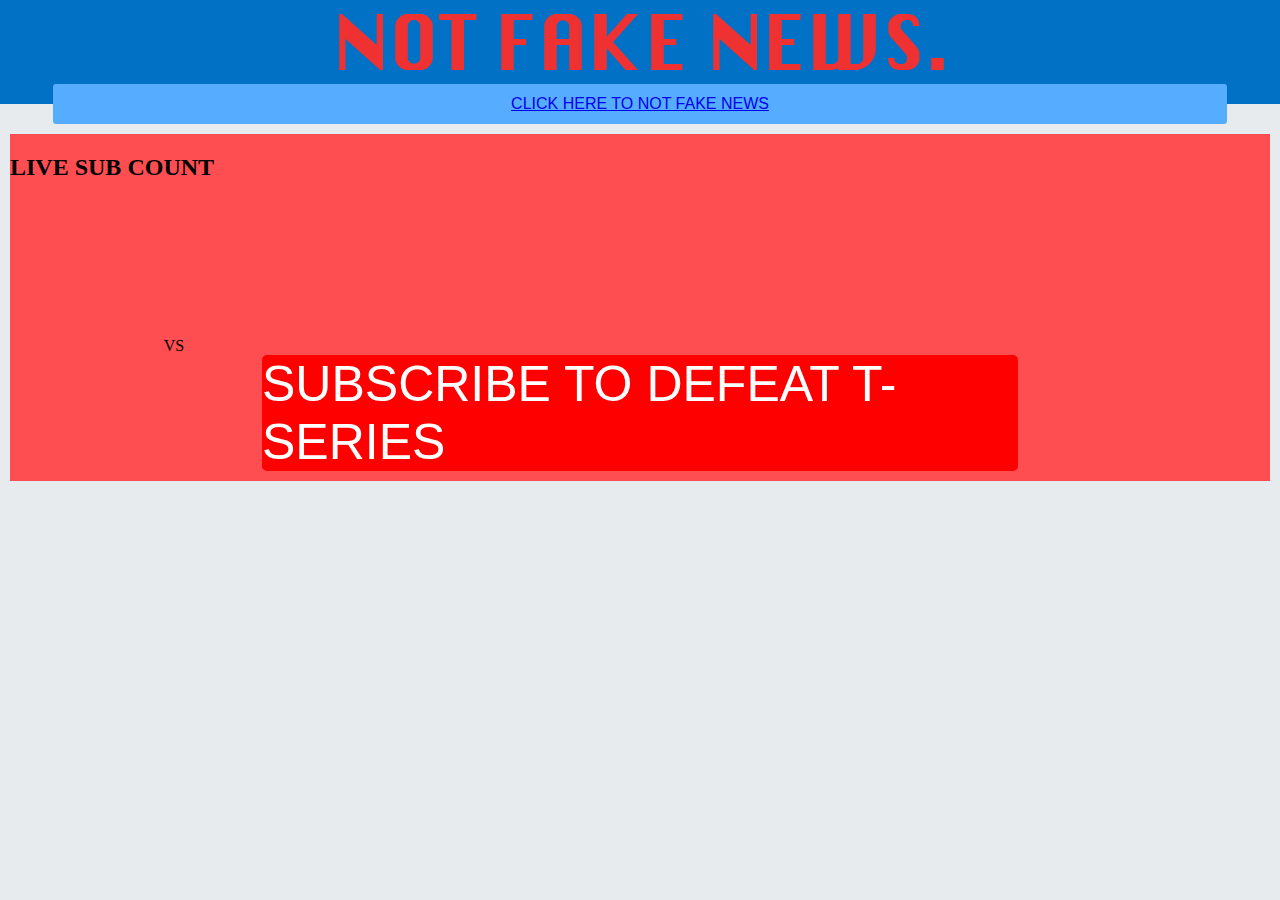
<file: index.html>
<!DOCTYPE html>
<html>
<head>
	<title>NOT FAKE NEWS!!!!!</title>
	<link rel="stylesheet" href="./NotFakeNews/static/theme.css">
	<link rel="shortcut icon" href="./NotFakenews/static/images/NFN_LOGO.ico">
	<script src="https://code.jquery.com/jquery-1.10.2.js"></script>
</head>
	<body>
		<div class="logo">
    			<img src="./NotFakeNews/static/images/nfnLOGO.png" alt="NOT FAKE NEWS." />
		</div>
		<div class="navbar"></div>
		<div class="wrapper">
			<div class="content">
			  <a href="./NotFakeNews/">CLICK HERE TO NOT FAKE NEWS</a>
				</div>
				
				<div id="subcount">
					<h2>
						LIVE SUB COUNT
					</h2>
					<iframe id="fr" src="https://widget.socialblade.com/widget?v=2&amp;u=pewdiepie" style="overflow: hidden; height: auto; width: 150px; border: 0;" scrolling="no" frameborder="0" name="fr"></iframe> VS
					<iframe id="fr2" src="https://widget.socialblade.com/widget?v=2&amp;u=tseries" style="overflow: hidden; height: auto; width: 150px; border: 0;" scrolling="no" frameborder="0" name="fr2"></iframe>
					<a href="https://www.youtube.com/user/pewdiepie?sub_confirmation=1" id="subscribe" target="_blank" name="subscribe">SUBSCRIBE TO DEFEAT T-SERIES</a>
				</div>
			</div>
		</div>
		<script>
			includeHTML();
		</script>

	</body>
	
</html>
</file>
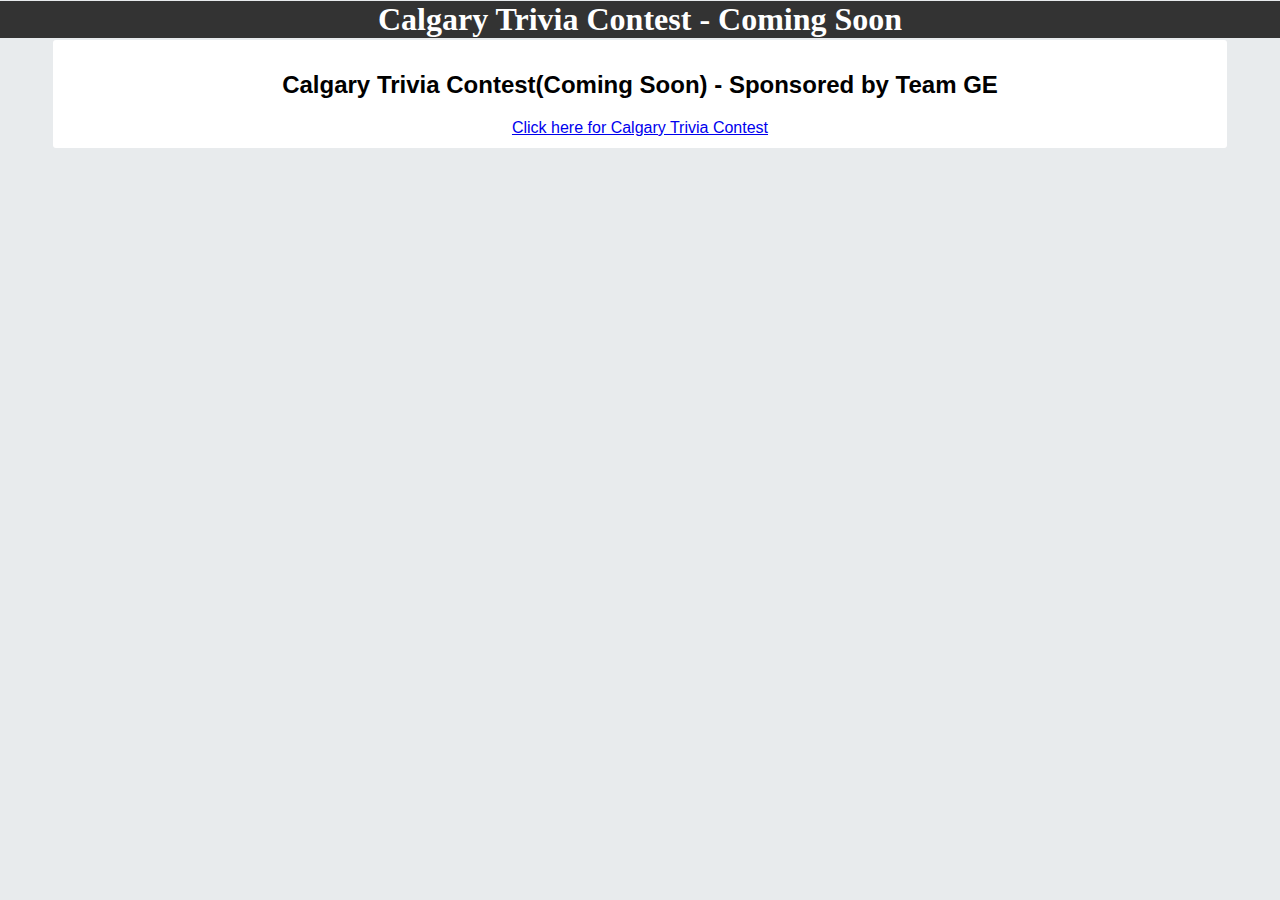
<file: ctc.html>
<!DOCTYPE html>
<html>
<head>
	<title>Calgary Trivia Contest (Coming Soon)</title>
	<link rel="stylesheet" href="./ctc/static/ctc.css">
	<link rel="shortcut icon" href="./ctc/static/images/NFN_LOGO.ico">
	<script src="https://code.jquery.com/jquery-1.10.2.js"></script>

</head>
	<body>
		<div class="logo">
			<h1>Calgary Trivia Contest - Coming Soon</h1>
		</div>
		<div class="navbar"></div>
		<div class="wrapper">
			<div class="content">
				<h2>Calgary Trivia Contest(Coming Soon) - Sponsored by Team GE</h2>
			  <a href="./ctc/pages/ctc">Click here for Calgary Trivia Contest</a>
				</div>
			
			</div>
		</div>
	</div>


	</body>
	
</html>
</file>
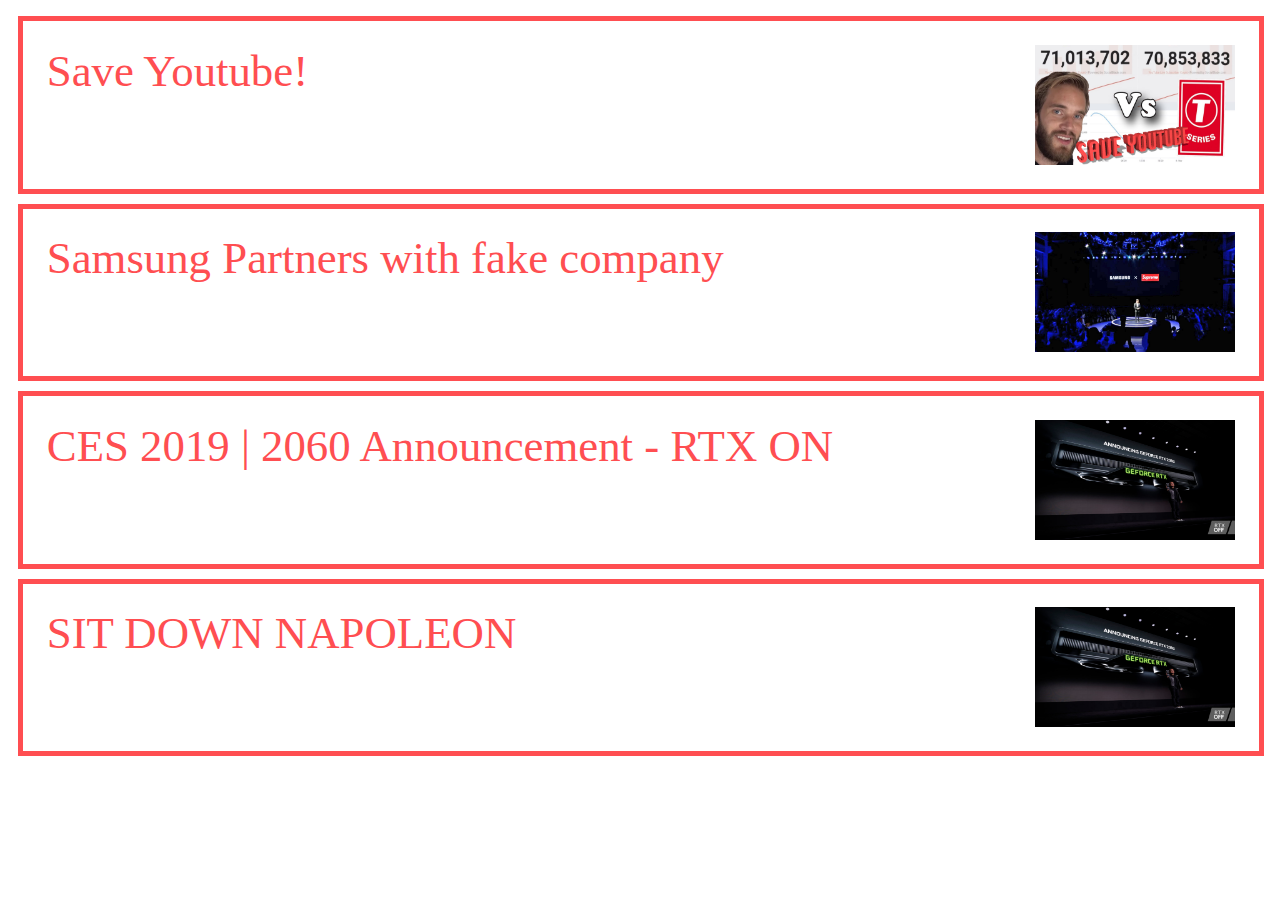
<file: NotFakeNews/links.html>
<!DOCTYPE html>
<html>
<head>
	<title>NOT FAKE NEWS!!!!!</title>
	<link rel="stylesheet" href="./static/links.css">
</head>
	<body>
		<div class="links">
			<ul style="position: relative; list-style-type: none; width: 94%; display: block; padding: 0px;" >
				<li><a href="./articles/save-youtube.html" id="boxstyle" style="border-style: solid; border-width: 5px; padding: 2%;" target="_top">Save Youtube!<img src="./static/images/save youtube.jpg" height="120px" width="200px" style="vertical-align:middle;"></a></li>
				<li><a href="./articles/samsung-partners-with-fake-supreme.html" id="boxstyle" style="border-style: solid; border-width: 5px; padding: 2%;" target="_top">Samsung Partners with fake company<img src="./static/images/dims.jpeg" height="120px" width="200px" style="vertical-align:middle;"></a></li>
				<li><a href="./articles/rtx-reveals.html" id="boxstyle" style="border-style: solid; border-width: 5px; padding: 2%;" target="_top">CES 2019 | 2060 Announcement - RTX ON <img src="./static/images/2060off.jpg" height="120px" width="200px" style="vertical-align:middle;"></a></li>
				<li><a href="./articles/sitdownnapoleon.html" id="boxstyle" style="border-style: solid; border-width: 5px; padding: 2%;" target="_top">SIT DOWN NAPOLEON<img src="./static/images/2060off.jpg" height="120px" width="200px" style="vertical-align:middle;"></a></li>
			</ul>
		</div>
		
	</body>
</html>
</file>
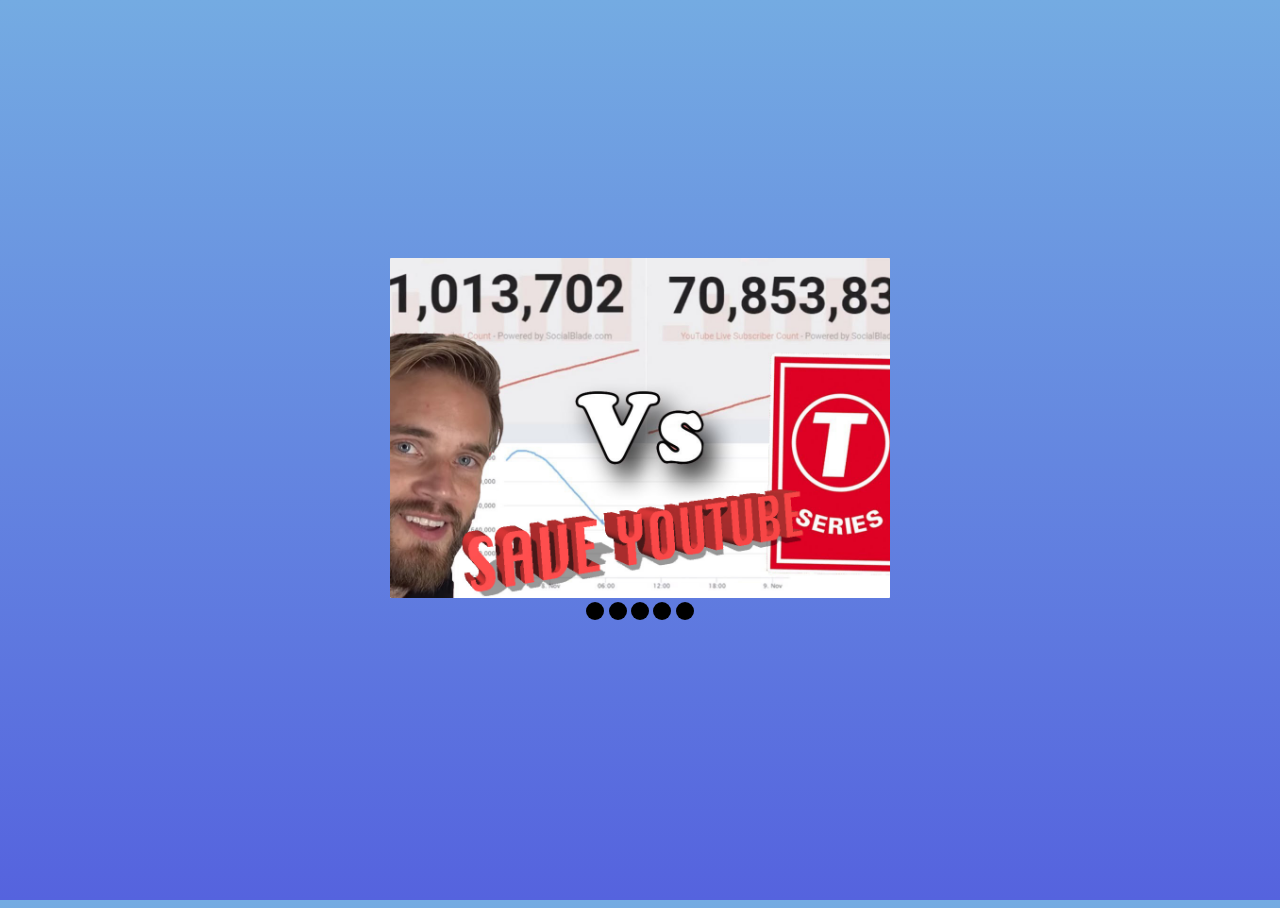
<file: NotFakeNews/newsSlider.html>
<!DOCTYPE html>
<html>
<head>
	<title>NOT FAKE NEWS!!!!!</title>
	<link rel="stylesheet" href="./static/newsSlider.css">
</head>
	<body>
		<div class="slider">

 			<div class="slides">
 				<div id="slide-1">
 					<a href="./articles/save-youtube.html" target="_top"><img src="./static/images/save youtube.jpg"></a>
 				</div>
  				<div id="slide-2">
  					<a href="./articles/samsung-partners-with-fake-supreme.html" target="_top"><img src="./static/images/dims.jpeg"></a>
  				</div>
  				<div id="slide-3">
					<a href="./articles/rtx-reveals.html" target="_top"><img src="./static/images/rtx-off.jpg"></a>
 				</div>
 				<div id="slide-4">
 					4
  				</div>
				<div id="slide-5">
 					5
 				</div>
 			</div>
 			
 			<a href="#slide-1"></a>
			<a href="#slide-2"></a>
			<a href="#slide-3"></a>
			<a href="#slide-4"></a>
			<a href="#slide-5"></a>
 			
		</div>
		
	</body>
</html>
</file>
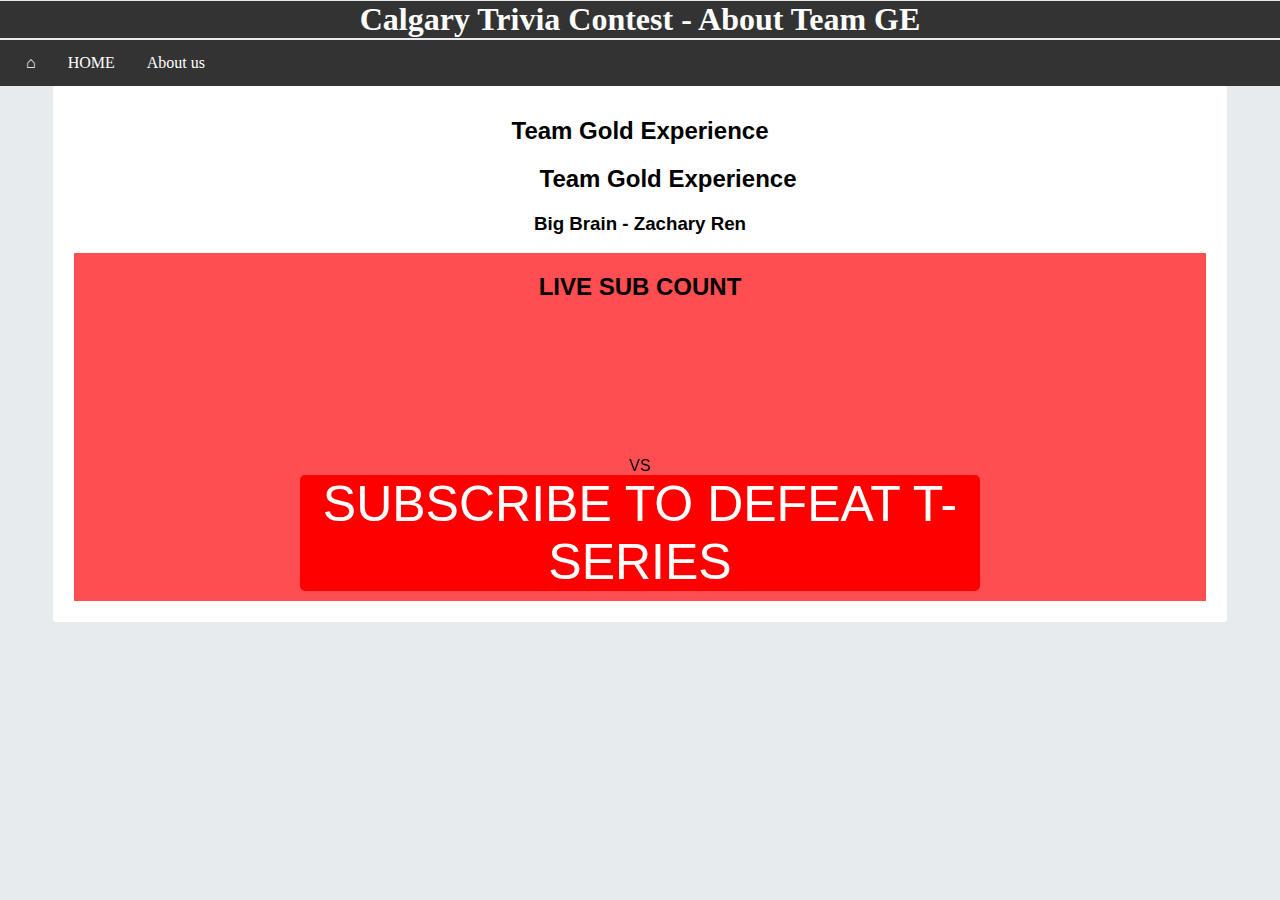
<file: ctc/pages/about.html>
<!DOCTYPE html>
<html>
<head>
	<title>CTC - About us</title>
	<link rel="stylesheet" href="../static/ctc.css">
	<link rel="stylesheet" href="../static/ctc.css">
	<link rel="shortcut icon" href="../static/images/NFN_LOGO.ico">
	
	<script src="https://code.jquery.com/jquery-1.10.2.js"></script>
	
	<script>
		$(function(){
 		$(".navbar").load("../navbar.html");
		});
	</script>
</head>
	<body>
		<div class="logo">
			<h1>Calgary Trivia Contest - About Team GE</h1>
		</div>
		<div class="navbar"></div>
		<div class="wrapper">
			<div class="content">
        				<h2>
						Team Gold Experience
					</h2>
				<div id="primary">
						<div class="img">
							
						</div>
					<h2>	
						&ensp; &ensp; &ensp; Team Gold Experience
					</h2>
											
					<h3>
					    Big Brain - Zachary Ren
					</h3>
				
				</div>
				<div id="subcount">
					<h2>
						LIVE SUB COUNT
					</h2>
					<iframe id="fr" src="https://widget.socialblade.com/widget?v=2&amp;u=pewdiepie" style="overflow: hidden; height: auto; width: 150px; border: 0;" scrolling="no" frameborder="0" name="fr"></iframe> VS
					<iframe id="fr2" src="https://widget.socialblade.com/widget?v=2&amp;u=tseries" style="overflow: hidden; height: auto; width: 150px; border: 0;" scrolling="no" frameborder="0" name="fr2"></iframe>
					<a href="https://www.youtube.com/user/pewdiepie?sub_confirmation=1" id="subscribe" target="_blank" name="subscribe">SUBSCRIBE TO DEFEAT T-SERIES</a>
				</div>
			</div>
		</div>
		<script>
			includeHTML();
		</script>

	</body>
	
</html>
</file>
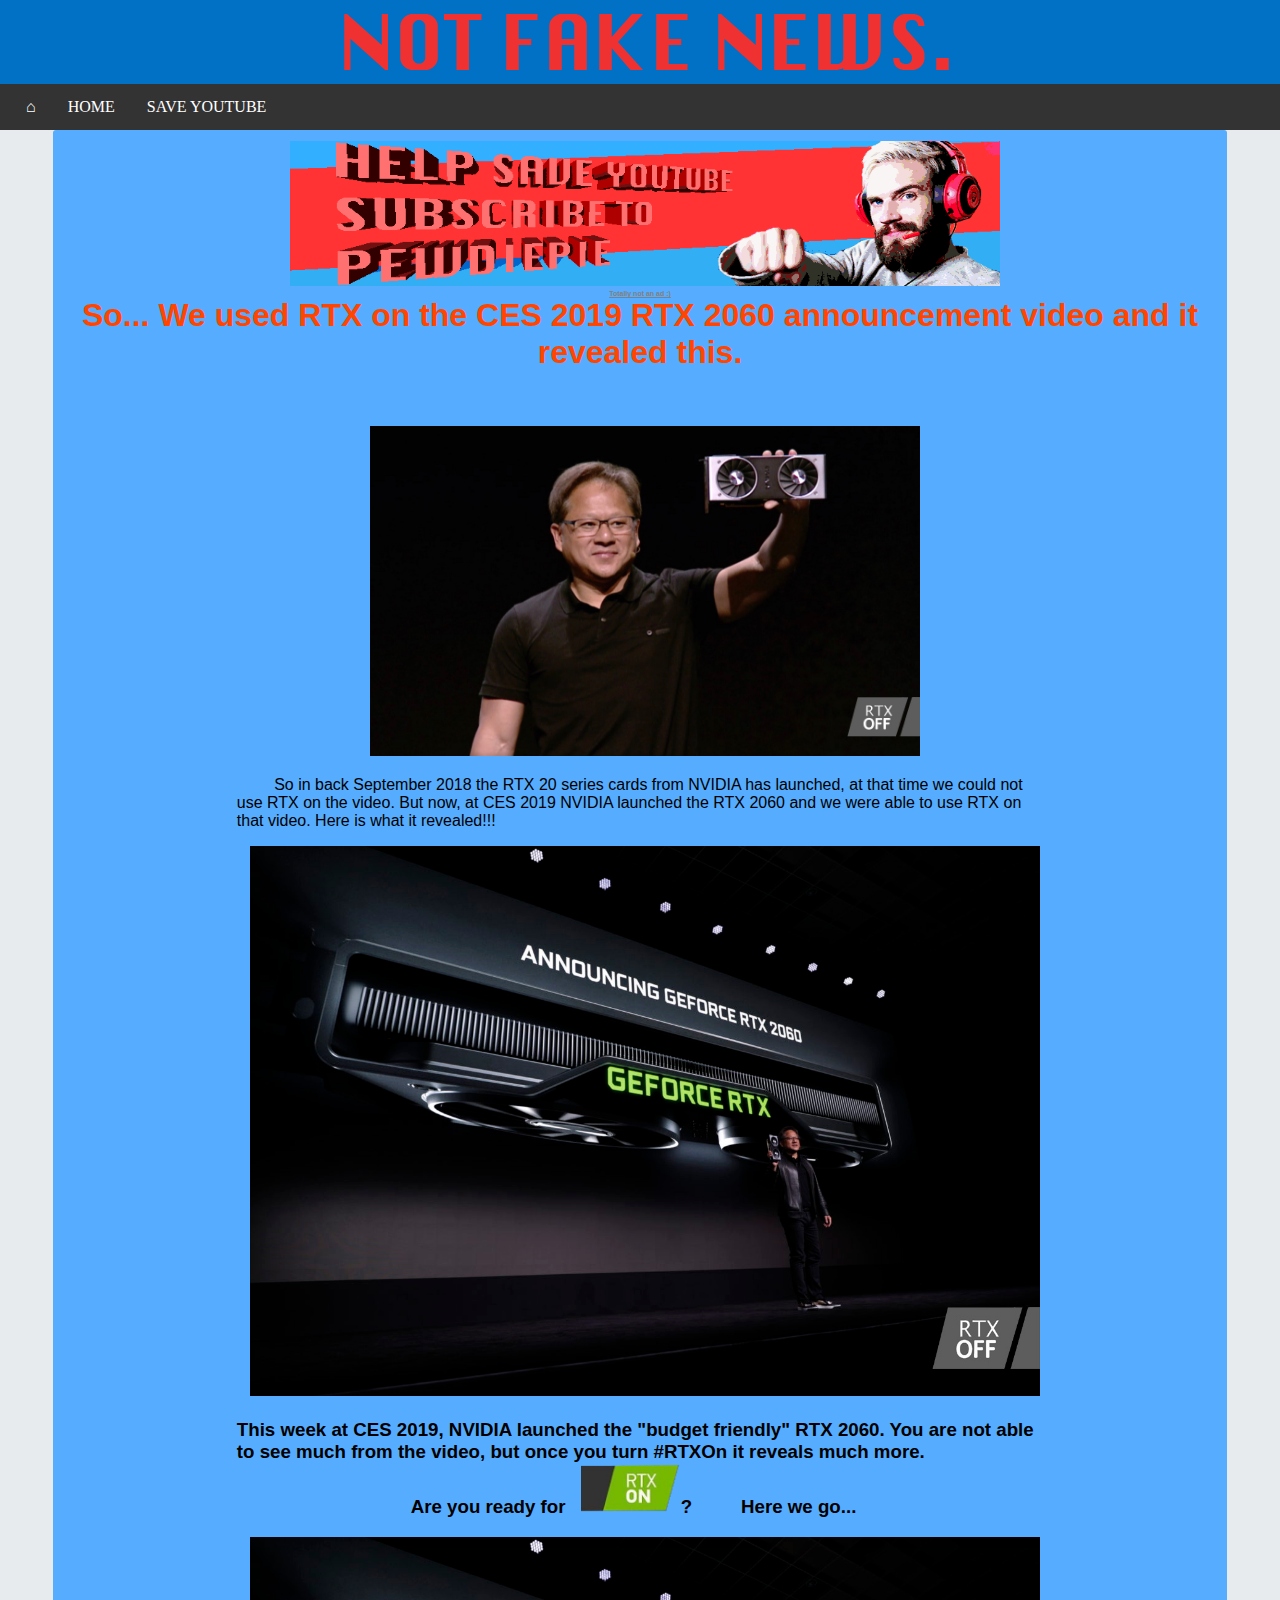
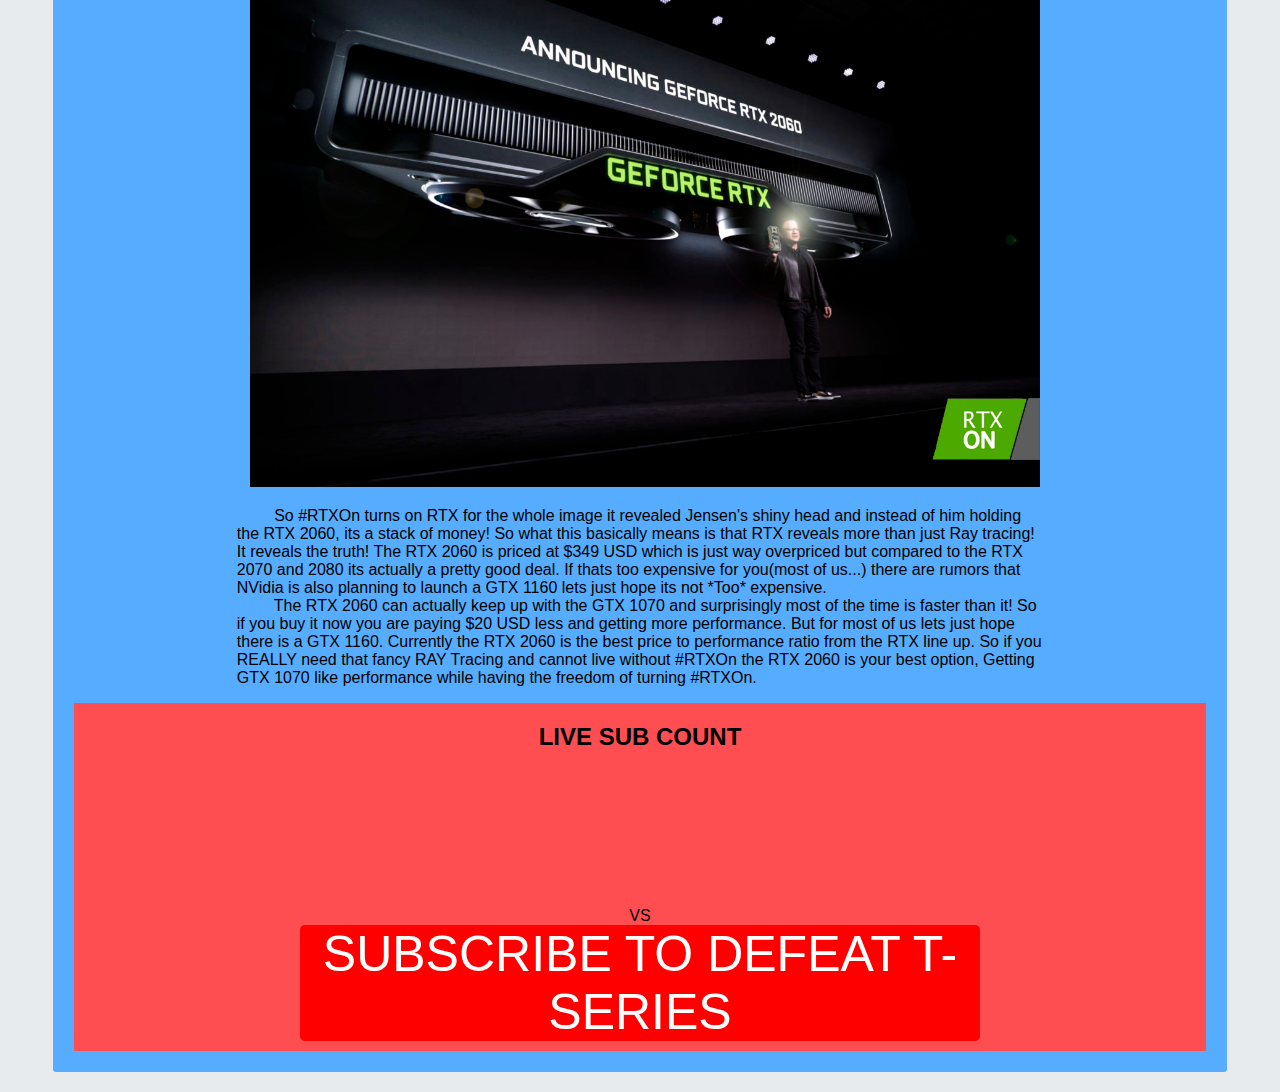
<file: NotFakeNews/articles/rtx-reveals.html>
<!DOCTYPE html>
<html>
<head>
	<title>NOT FAKE NEWS!!!!!</title>
	<link rel="stylesheet" href="../static/theme.css">
	<link rel="stylesheet" href="../static/articles/rtx-reveals.css">
	<link rel="shortcut icon" href="../static/images/NFN_LOGO.ico">
	
	<script src="https://code.jquery.com/jquery-1.10.2.js"></script>
	
	<script>
		$(function(){
 		$(".navbar").load("../navbar.html");
		});
	</script>
</head>
	<body>
		<div class="logo">
    			<img src="../static/images/nfnLOGO.png" alt="NOT FAKE NEWS." />
		</div>
		<div class="navbar"></div>
		<div class="wrapper">
			<div class="content">
					<a href="https://youtube.com/pewdiepie?sub_confirmation=1"><img src="../static/images/pewdiepie.png" alt="Subscribe to Pewdiepie" height="145px" width="710px"></a>
					<h6>Totally not an ad :)</h6>
					<h1>
						So... We used RTX on the CES 2019 RTX 2060 announcement video and it revealed this.
					</h1>
				<div id="primary">
					<p>
						&ensp; &ensp; &ensp;
					</p>
						<div class="img">
							<img src="../static/images/rtx-off.jpg" width="550px" height="330px">	
						</div>
					<p>	
						&ensp; &ensp; &ensp; So in back September 2018 the RTX 20 series cards from NVIDIA has launched, at that time we could not use RTX on the video. But now, at CES 2019 NVIDIA launched the RTX 2060 and we were able to use RTX on that video. Here is what it revealed!!!
					</p>
							<img src="../static/images/2060off.jpg" width="790px" height="550px">					
					<h3>
					This week at CES 2019, NVIDIA launched the "budget friendly" RTX 2060. You are not able to see much from the video, but once you turn #RTXOn it reveals much more.
					<br>&ensp; &ensp; &ensp; &ensp; &ensp; &ensp; &ensp; &ensp; &ensp; &ensp; &ensp; &ensp; Are you ready for <img src="../static/images/rtxon.png" width="100px" height="50px">? &ensp; &ensp; &ensp; Here we go...
					</h3>
					<img src="../static/images/2060on.png" width="790px" height="550px">
					<p>&ensp; &ensp; &ensp; So #RTXOn turns on RTX for the whole image it revealed Jensen's shiny head and instead of him holding the RTX 2060, its a stack of money! So what this basically means is that RTX reveals more than just Ray tracing! It reveals the truth! The RTX 2060 is priced at $349 USD which is just way overpriced but compared to the RTX 2070 and 2080 its actually a pretty good deal. If thats too expensive for you(most of us...) there are rumors that NVidia is also planning to launch a GTX 1160 lets just hope its not *Too* expensive.
					<br>&ensp; &ensp; &ensp; The RTX 2060 can actually keep up with the GTX 1070 and surprisingly most of the time is faster than it! So if you buy it now you are paying $20 USD less and getting more performance. But for most of us lets just hope there is a GTX 1160. Currently the RTX 2060 is the best price to performance ratio from the RTX line up. So if you REALLY need that fancy RAY Tracing and cannot live without #RTXOn the RTX 2060 is your best option, Getting GTX 1070 like performance while having the freedom of turning #RTXOn.
					</p>
				</div>
				<div id="subcount">
					<h2>
						LIVE SUB COUNT
					</h2>
					<iframe id="fr" src="https://widget.socialblade.com/widget?v=2&amp;u=pewdiepie" style="overflow: hidden; height: auto; width: 150px; border: 0;" scrolling="no" frameborder="0" name="fr"></iframe> VS
					<iframe id="fr2" src="https://widget.socialblade.com/widget?v=2&amp;u=tseries" style="overflow: hidden; height: auto; width: 150px; border: 0;" scrolling="no" frameborder="0" name="fr2"></iframe>
					<a href="https://www.youtube.com/user/pewdiepie?sub_confirmation=1" id="subscribe" target="_blank" name="subscribe">SUBSCRIBE TO DEFEAT T-SERIES</a>
				</div>
			</div>
		</div>
		<script>
			includeHTML();
		</script>

	</body>
	
</html>
</file>
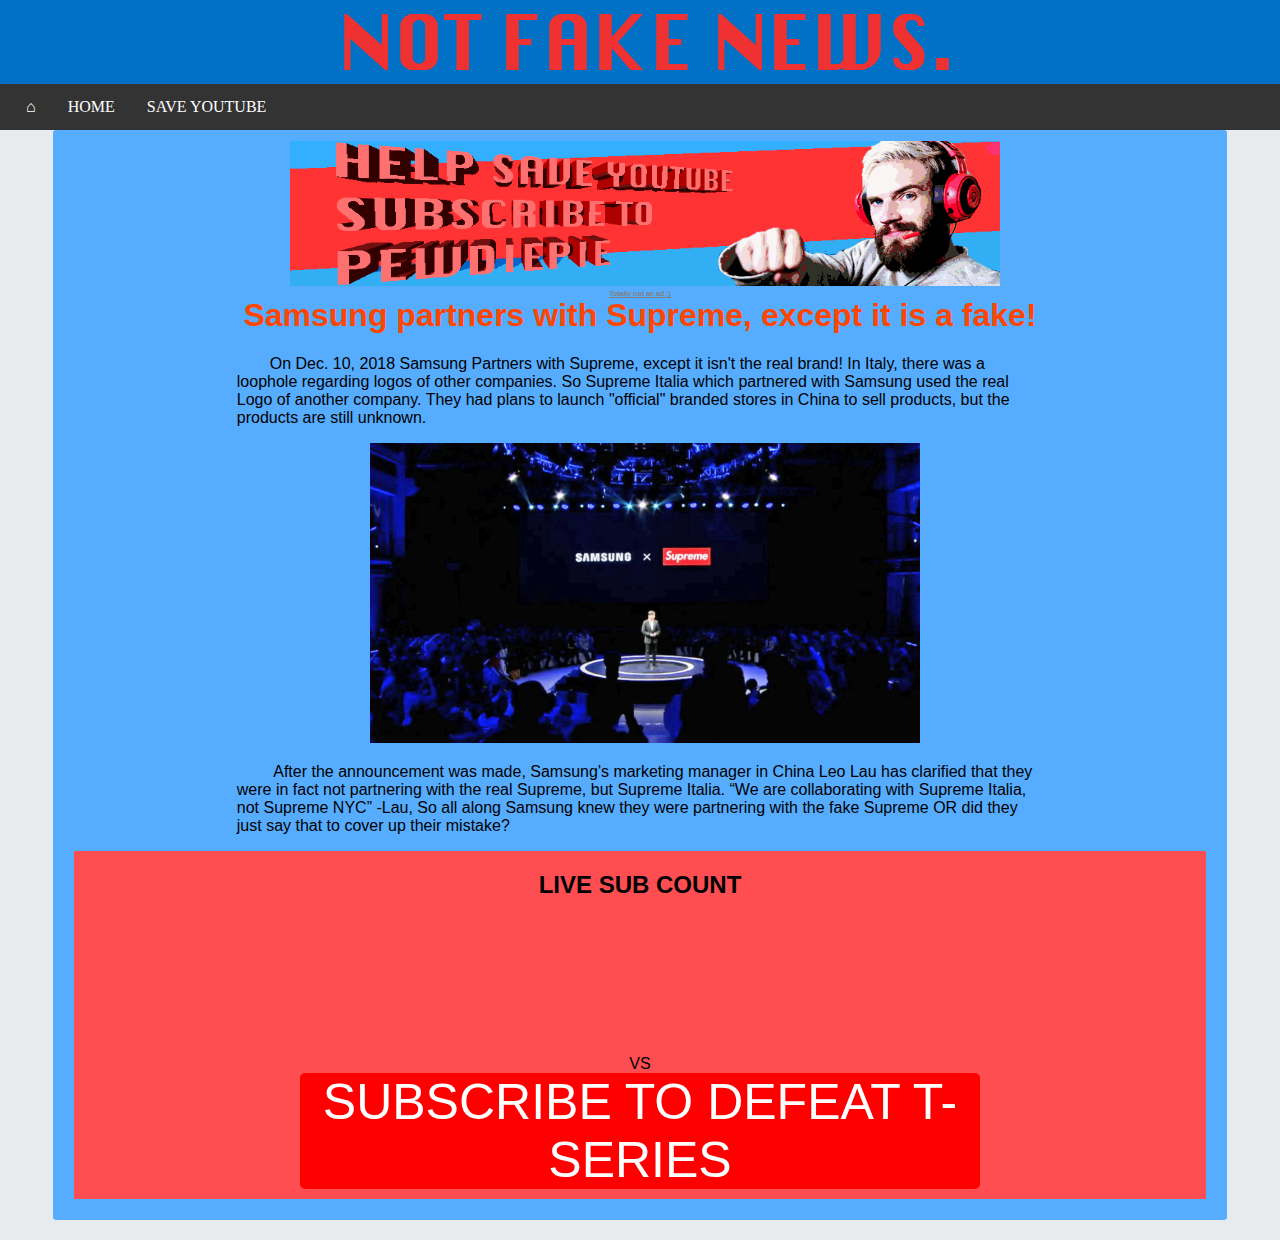
<file: NotFakeNews/articles/samsung-partners-with-fake-supreme.html>
<!DOCTYPE html>
<html>
<head>
	<title>NOT FAKE NEWS!!!!!</title>
	<link rel="stylesheet" href="../static/theme.css">
	<link rel="stylesheet" href="../static/articles/samsungxsupreme.css">
	<link rel="shortcut icon" href="../static/images/NFN_LOGO.ico">
	
	<script src="https://code.jquery.com/jquery-1.10.2.js"></script>
	
	<script>
		$(function(){
 		$(".navbar").load("../navbar.html");
		});
	</script>
</head>
	<body>
		<div class="logo">
    			<img src="../static/images/nfnLOGO.png" alt="NOT FAKE NEWS." />
		</div>
		<div class="navbar"></div>
		<div class="wrapper">
			<div class="content">
					<a href="https://youtube.com/pewdiepie?sub_confirmation=1"><img src="../static/images/pewdiepie.png" alt="Subscribe to Pewdiepie" height="145px" width="710px"></a>
					<h6>Totally not an ad :)</h6>
					<h1>
						Samsung partners with Supreme, except it is a fake!
					</h1>
				<div id="primary">
					<p>
						&ensp; &ensp; &ensp;On Dec. 10, 2018 Samsung Partners with Supreme, except it isn't the real brand! In Italy, there was a loophole regarding logos of other companies. So Supreme Italia which partnered with Samsung used the real Logo of another company.
						They had plans to launch "official" branded stores in China to sell products, but the products are still unknown.
					</p>
						<div class="img">
							<img src="../static/images/dims.jpeg" width="550px" height="300px">	
						</div>
					<p>	
						&ensp; &ensp; &ensp; After the announcement was made, Samsung's marketing manager in China Leo Lau has clarified that they were in fact not partnering with the real Supreme, but Supreme Italia.
						“We are collaborating with Supreme Italia, not Supreme NYC” -Lau, So all along Samsung knew they were partnering with the fake Supreme OR did they just say that to cover up their mistake?
					</p>
					</div>
				<div id="subcount">
					<h2>
						LIVE SUB COUNT
					</h2>
					<iframe id="fr" src="https://widget.socialblade.com/widget?v=2&amp;u=pewdiepie" style="overflow: hidden; height: auto; width: 150px; border: 0;" scrolling="no" frameborder="0" name="fr"></iframe> VS
					<iframe id="fr2" src="https://widget.socialblade.com/widget?v=2&amp;u=tseries" style="overflow: hidden; height: auto; width: 150px; border: 0;" scrolling="no" frameborder="0" name="fr2"></iframe>
					<a href="https://www.youtube.com/user/pewdiepie?sub_confirmation=1" id="subscribe" target="_blank" name="subscribe">SUBSCRIBE TO DEFEAT T-SERIES</a>
				</div>
			</div>
		</div>
		<script>
			includeHTML();
		</script>

	</body>
	
</html>
</file>
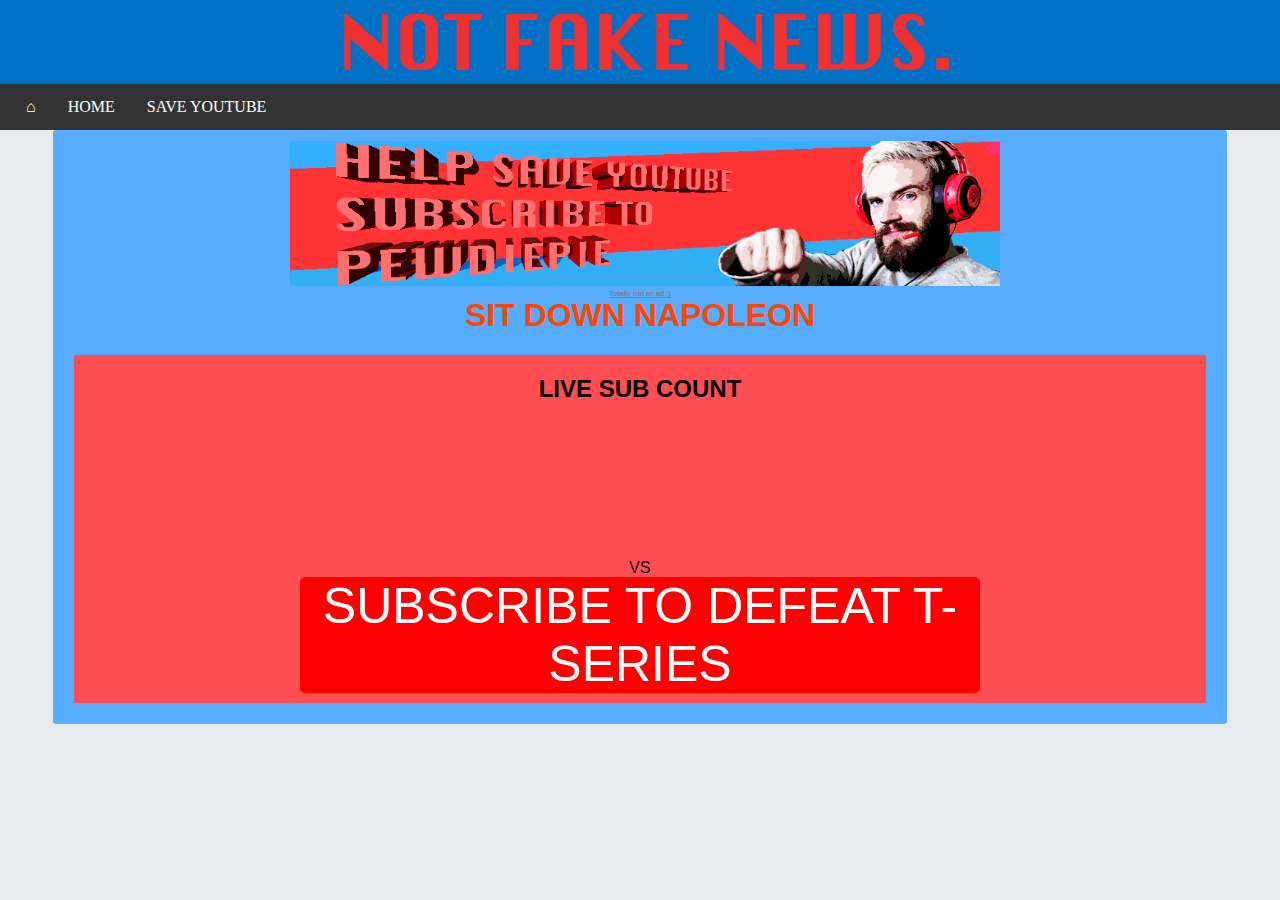
<file: NotFakeNews/articles/sit down napoleon.html>
<!DOCTYPE html>
<html>
<head>
	<title>NOT FAKE NEWS!!!!!</title>
	<link rel="stylesheet" href="../static/theme.css">
	<link rel="stylesheet" href="../static/articles/save-youtube.css">
	<link rel="shortcut icon" href="../static/images/NFN_LOGO.ico">
	
	<script src="https://code.jquery.com/jquery-1.10.2.js"></script>
	
	<script>
		$(function(){
 		$(".navbar").load("../navbar.html");
		});
	</script>
</head>
	<body>
		<div class="logo">
    			<img src="../static/images/nfnLOGO.png" alt="NOT FAKE NEWS." />
		</div>
		<div class="navbar"></div>
		<div class="wrapper">
			<div class="content">
					<a href="https://youtube.com/pewdiepie?sub_confirmation=1"><img src="../static/images/pewdiepie.png" alt="Subscribe to Pewdiepie" height="145px" width="710px"></a>
					<h6>Totally not an ad :)</h6>
					<h1>
						SIT DOWN NAPOLEON
					</h1>
				<div id="primary">
					
				</div>
				<div id="subcount">
					<h2>
						LIVE SUB COUNT
					</h2>
					<iframe id="fr" src="https://widget.socialblade.com/widget?v=2&amp;u=pewdiepie" style="overflow: hidden; height: auto; width: 150px; border: 0;" scrolling="no" frameborder="0" name="fr"></iframe> VS
					<iframe id="fr2" src="https://widget.socialblade.com/widget?v=2&amp;u=tseries" style="overflow: hidden; height: auto; width: 150px; border: 0;" scrolling="no" frameborder="0" name="fr2"></iframe>
					<a href="https://www.youtube.com/user/pewdiepie?sub_confirmation=1" id="subscribe" target="_blank" name="subscribe">SUBSCRIBE TO DEFEAT T-SERIES</a>
				</div>
			</div>
		</div>
		<script>
			includeHTML();
		</script>

	</body>
	
</html>
</file>
<file: NotFakeNews/static/theme.css>
body {
	background-color: #e8ebed;
	margin: 0px;
}
h1 {
	color: orangered;
}
div.wrapper {
	margin: 0 auto;
	height: 100%;
}
div.content {
	text-align: center;
	background-color: #56adff;
	position: relative;
	margin: 0 auto;
	font-family: Gill Sans, Gill Sans MT, Myriad Pro, DejaVu Sans Condensed, Helvetica, Arial, " sans-serif";
	border-radius: 3px;
	height: 100%;
	width: 90%;
	padding: 11px;
}
div#subcount {
	object-position: center;
	align-content: center;
	background-color: #FF4E51;
	margin: 10px;
	bottom: 0;
	position: relative;
	left: 0px;
	right: 0px;
	clear: both;
}
h#vs {
	vertical-align: center;
	font-family: Gill Sans, Gill Sans MT, Myriad Pro, DejaVu Sans Condensed, Helvetica, Arial, " sans-serif";
	font-size: 100px;
	margin-left: 20px;
	top: 0px;
	left: 0px;
	right: 0px;
	bottom: 10px;
	position: relative;
}
a#subscribe {
	left: 0;
	right: 0;
	margin-right: 20%;
	margin-left: 20%;
	margin-bottom: 10px;
	font-family: Gill Sans, Gill Sans MT, Myriad Pro, DejaVu Sans Condensed, Helvetica, Arial, " sans-serif";
	font-size: 50px;
	text-decoration: none;
	color: white;
	background-color: #ff0000;
	display: block;
	border-radius: 5px;
}
div.navbar {
	Position: sticky;
	width: 100%;
	left: -0px;
	top: 0;
	z-index: 55;
	background-color: #333;

}
div.logo {
	text-align: center;
	background-color: #0071c5;
	margin: 0 auto;
	margin-top: -20px;
	margin-bottom: -20px;
	height: 105%;
	color: #ff4949;
}
iframe.slider {
	min-width: 80%;
	min-height: 400px;
	overflow: hidden;
}
iframe.links {
	min-width: 80%;
	min-height: 610px;
	overflow: hidden;
	left: 0;
}
div#secondary {
	width: 100%;
	
}
div#clr {
	clear:both;
}
</file>
<file: ctc/static/ctc.css>
body {
	background-color: #e8ebed;
	margin: 0px;
}
h1 {
	color: white;
}
div.wrapper {
	margin: 0 auto;
	height: 100%;
}
div.content {
	text-align: center;
	background-color: #ffff;
	position: relative;
	margin: 0 auto;
	font-family: Gill Sans, Gill Sans MT, Myriad Pro, DejaVu Sans Condensed, Helvetica, Arial, " sans-serif";
	border-radius: 3px;
	height: 100%;
	width: 90%;
	padding: 11px;
}
div#subcount {
	object-position: center;
	align-content: center;
	background-color: #FF4E51;
	margin: 10px;
	bottom: 0;
	position: relative;
	left: 0px;
	right: 0px;
	clear: both;
}
h#vs {
	vertical-align: center;
	font-family: Gill Sans, Gill Sans MT, Myriad Pro, DejaVu Sans Condensed, Helvetica, Arial, " sans-serif";
	font-size: 100px;
	margin-left: 20px;
	top: 0px;
	left: 0px;
	right: 0px;
	bottom: 10px;
	position: relative;
}
a#subscribe {
	left: 0;
	right: 0;
	margin-right: 20%;
	margin-left: 20%;
	margin-bottom: 10px;
	font-family: Gill Sans, Gill Sans MT, Myriad Pro, DejaVu Sans Condensed, Helvetica, Arial, " sans-serif";
	font-size: 50px;
	text-decoration: none;
	color: white;
	background-color: #ff0000;
	display: block;
	border-radius: 5px;
}
div.navbar {
	Position: sticky;
	width: 100%;
	left: -0px;
	top: 0;
	z-index: 55;
	background-color: #333;

}
div.logo {
	text-align: center;
	background-color: #333;
	margin: 0 auto;
	margin-top: -20px;
	margin-bottom: -20px;
	height: 105%;
	color: #ff4949;
}
iframe.slider {
	min-width: 80%;
	min-height: 400px;
	overflow: hidden;
}
iframe.links {
	min-width: 80%;
	min-height: 610px;
	overflow: hidden;
	left: 0;
}
div#secondary {
	width: 100%;
	
}
div#clr {
	clear:both;
}
</file>
<file: NotFakeNews/static/links.css>
a#boxstyle {
	text-decoration: none;
	font-family: gill sans;
	font-size: 3.5vw;
	Color: #FF4E51;
	margin: 10px;
	display: block;
	min-width: 100%;
	
}
li a:hover {
	background-color: #111;
}
img {
	float: right;
}
a:after {
	content: "";
 	clear: both;
  	display: table;
}
</file>
<file: NotFakeNews/static/newsSlider.css>
* {
	box-sizing: border-box;
}
.slider {
	width: 500px;
	height: 400px;
	text-align: center;
	overflow: hidden;
}
.slides {
	display: flex;
	overflow-x: auto;
	border-radius: 1px;
	scroll-behavior: smooth;
	-webkit-overflow-scrolling: touch;
	scroll-snap-points-x: repeat(300px);
	scroll-snap-type: mandatory;
}
.slides::-webkit-scrollbar {
	width: 10px;
	height: 10px;
}
.slides::-webkit-scrollbar-thumb {
	background: black;
	border-radius: 1px;
}
.slides::-webkit-scrollbar-track {
	background: transparent;
}
.slides > div {
	flex-shrink: 0;
	width: 500px;
	height: 340px;
	border-radius: 1px;
	background: #eee;
	transform-origin: center center;
	transform: scale(1);
	transition: transform 0.5s;
	position: relative;
	display: flex;
	justify-content: center;
	align-items: center;
	font-size: 100px;
	overflow: hidden;
}
.slides > div:target {
	transform: scale(0.9);
}
.author-info {
	background: rgba(0, 0, 0, 0.75);
	color: white;
	padding: 0.75rem;
	text-align: center;
	position: absolute;
	bottom: 0;
	left: 0;
	width: 100%;
	margin: 0;
}
.author-info a {
	color: white;
}
img {
	object-fit: cover;
	position: absolute;
	top: 0;
	left: 0;
	width: 100%;
	height: 100%;
}
.slider > a {
	display: inline-flex;
	width: 18px;
	height: 18px;
	background: black;
	text-decoration: none;
	align-items: center;
	justify-content: center;
	border-radius: 50%;
	margin: 0 0 0.5rem 0;
	position: relative;
	margin-top: 4px;
}
.slider > a:active {
	top: 1px;
}
.slider > a:focus {
	background: #000;
}
html, body {
	height: 100%;
	overflow: hidden;
}
body {
	display: flex;
	align-items: center;
	justify-content: center;
	background: linear-gradient(to bottom, #74ABE2, #5563DE);
	font-family: 'Ropa Sans', sans-serif;
</file>
<file: NotFakeNews/static/articles/rtx-reveals.css>
a {
	text-decoration: none;
}
p {
	text-align: left;
	margin-left: 15%;
	margin-right: 15%;
}
img {
	margin-left: 10px;
	
}
h6 {
	color: gray;
	font-size: 7px;
	text-decoration: underline;
	top: 0px;
	padding-top: 0px;
	margin-top: 0px;
	margin-bottom: 0px;
}
h1 {
	margin-top: 0px;
}
h3 {
	text-align: left;
	margin-left: 15%;
	margin-right: 15%;
}
</file>
<file: NotFakeNews/static/articles/samsungxsupreme.css>
a {
	text-decoration: none;
}
p {
	text-align: left;
	margin-left: 15%;
	margin-right: 15%;
}
img {
	margin-left: 10px;
	
}
h6 {
	color: gray;
	font-size: 7px;
	text-decoration: underline;
	top: 0px;
	padding-top: 0px;
	margin-top: 0px;
	margin-bottom: 0px;
}
h1 {
	margin-top: 0px;
}
</file>
<file: NotFakeNews/static/articles/save-youtube.css>
a {
	text-decoration: none;
}
p {
	text-align: left;
	margin-left: 15%;
	margin-right: 15%;
}
img {
	margin-left: 10px;
	
}
h6 {
	color: gray;
	font-size: 7px;
	text-decoration: underline;
	top: 0px;
	padding-top: 0px;
	margin-top: 0px;
	margin-bottom: 0px;
}
h1 {
	margin-top: 0px;
}
</file>
